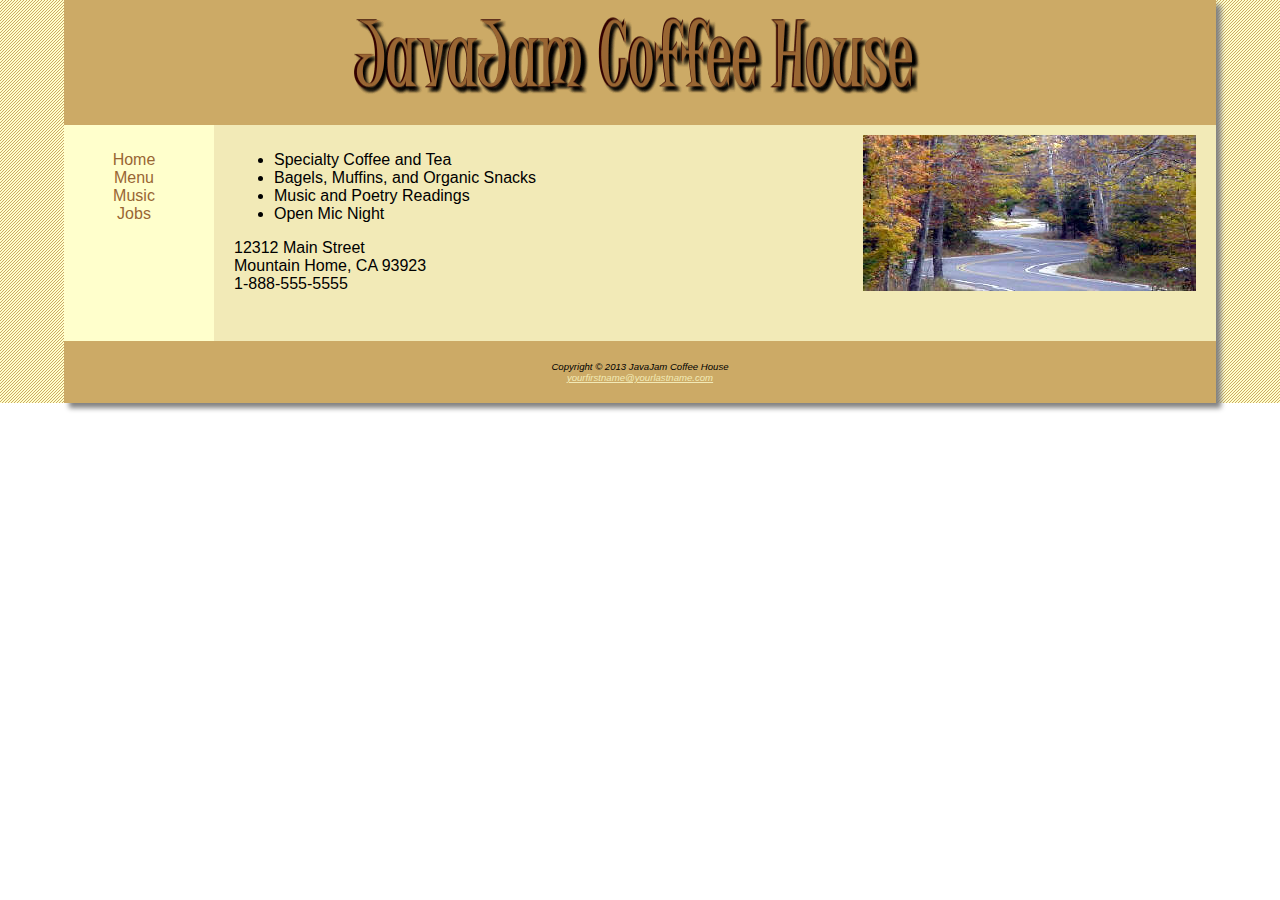
<file: 11.2 TableAndForms/index.html>
﻿<!DOCTYPE html>
<html lang="en">
<head>
    <title>JavaJam Coffee House</title>
    <meta charset="utf-8">
    <link href="normalize.css" rel="stylesheet" />
    <link href="javajam.css" rel="stylesheet" />
    <link href="javajammobile.css" rel="stylesheet" media="only screen and (max-device-width: 680px)" />
    <meta name="viewport" content="width=device-width,initial-scale=1.0">
    <link href="favicon.ico" rel="shortcut icon" />
    <!--[if lt IE 9]>
        <script src="http://html5shim.googlecode.com/svn/trunk/html5.js"></script>
    <![endif]-->
</head>
<body>
    <div id="wrapper">
        <header>
            <h1>
                <img src="images/javalogo.gif" alt="JavaJam Coffee House" height="117" width="619">
            </h1>
        </header>
        <nav>
            <ul>
                <li><a href="index.html">Home</a></li>
                <li><a href="menu.html">Menu</a></li>
                <li><a href="music.html">Music</a></li>
                <li><a href="jobs.html">Jobs</a></li>
            </ul>
        </nav>
        <div id="content">
            <figure class="floatright">
                <img src="images/windingroad.jpg" alt="winding road" width="333" height="156">
            </figure>
            <ul>
                <li>Specialty Coffee and Tea</li>
                <li>Bagels, Muffins, and Organic Snacks</li>
                <li>Music and Poetry Readings</li>
                <li>Open Mic Night</li>
            </ul>
            <div>
                12312 Main Street<br>
                Mountain Home, CA 93923<br>
                1-888-555-5555<br>
                <br>
            </div>
        </div>
        <footer>
            Copyright &copy; 2013 JavaJam Coffee House<br>
            <a href="mailto:yourfirstname@yourlastname.com">yourfirstname@yourlastname.com</a>
        </footer>
    </div>
</body>
</html>
</file>
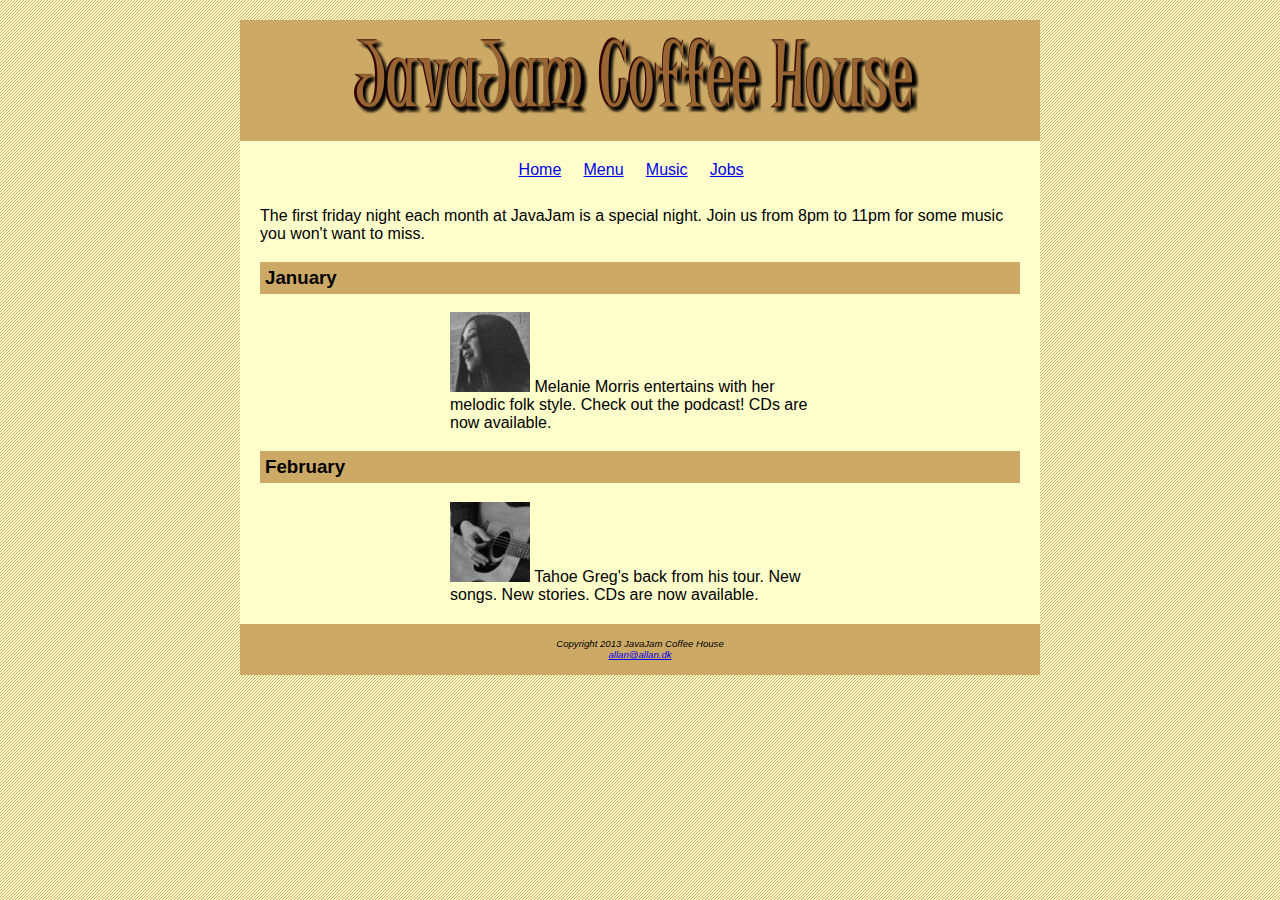
<file: 10.2 HtmlVisualElements/music.html>
﻿    <!DOCTYPE html>
<html>
<head>
    <title>JavaJam Coffee House</title>
    <meta http-equiv="Content-Type" content="text/html; charset=UTF-8">
    <link rel="stylesheet" type="text/css" href="stylesheet.css">
</head>

<body>
    <header>
	    <img src="images/javalogo.gif" alt="Header">
    </header>

    <div class="content">
        <nav>
            <a href="index.html">Home</a> &nbsp; &nbsp;
            <a href="menu.html">Menu</a>  &nbsp; &nbsp;
            <a href="music.html">Music</a>  &nbsp; &nbsp;
            <a href="jobs.html">Jobs</a> &nbsp; &nbsp;
        </nav>

        The first friday night each month at JavaJam is a special night. Join us from 8pm to 11pm for some music you won't want to miss.
        <h3>January</h3>
        <div class="music">
            <a href="images/melanie.jpg"><img src="images/melaniethumb.jpg" alt="Click for a bigger picture"/></a>
            Melanie Morris entertains with her melodic folk style. Check out the podcast! CDs are now available.
        </div>
        <h3>February</h3>
        <div class="music">
            <a href="images/greg.jpg"><img src="images/gregthumb.jpg" alt="Click for a bigger picture"/></a>
            Tahoe Greg's back from his tour. New songs. New stories. CDs are now available.
        </div>
    </div>
    <footer>        
        <p>Copyright 2013 JavaJam Coffee House<br>
        <a href="mailto:allan@allan.dk">allan@allan.dk</a></p>
    </footer>
</body>

</html>
</file>
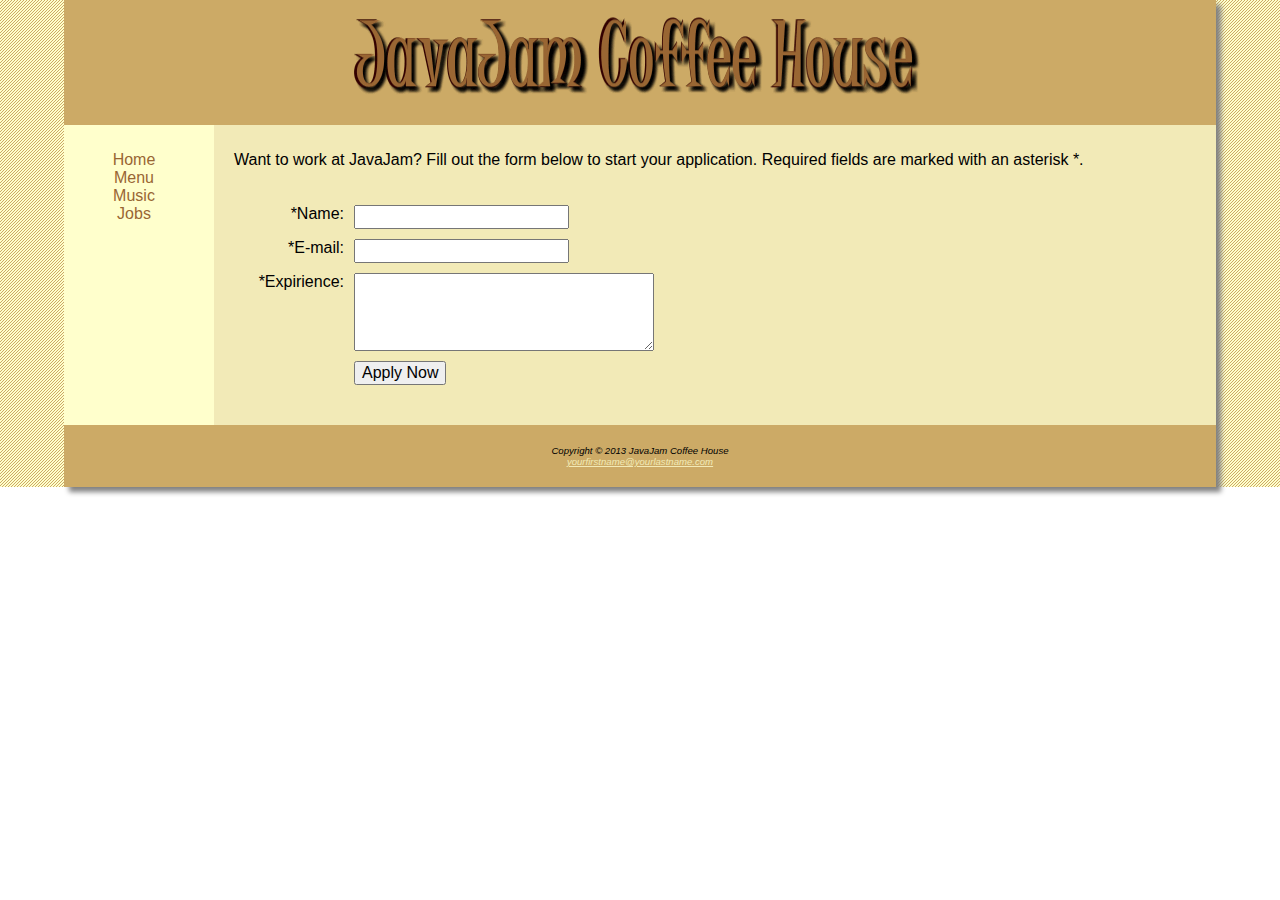
<file: 11.2 TableAndForms/jobs.html>
﻿<!DOCTYPE html>
<html xmlns="http://www.w3.org/1999/xhtml" lang="en">
<head>
    <title>Jobs</title>
    <meta charset="utf-8">
    <link href="normalize.css" rel="stylesheet" />
    <link href="javajam.css" rel="stylesheet" />
    <link href="javajammobile.css" rel="stylesheet" media="only screen and (max-device-width: 680px)" />
    <meta name="viewport" content="width=device-width,initial-scale=1.0">
    <link href="favicon.ico" rel="shortcut icon" />
    <!--[if lt IE 9]>
        <script src="http://html5shim.googlecode.com/svn/trunk/html5.js"></script>
    <![endif]-->
</head>
<body>
    <div id="wrapper">
        <header>
            <h1>
                <img src="images/javalogo.gif" alt="JavaJam Coffee House" height="117" width="619" />
            </h1>
        </header>
        <nav>
            <ul>
                <li><a href="index.html">Home</a></li>
                <li><a href="menu.html">Menu</a></li>
                <li><a href="music.html">Music</a></li>
                <li><a href="jobs.html">Jobs</a></li>
            </ul>
        </nav>
        <div id="content">
            <p>Want to work at JavaJam? Fill out the form below to start your application. Required fields are marked with an asterisk *.</p>

            <form method="post" action="http://webdevbasics.net/scripts/javajam.php">
                <label for="aName">*Name:</label>
                <input type="text" name="aName" id="aName" required="required" />
                <label for="aEmail">*E-mail:</label>
                <input type="email" name="aEmail" id= "aEmail" required="required" /> 
                <label for="aExpirience">*Expirience:</label>
                <textarea name="aExpirience" id="aExpirience" rows="4" cols="30"></textarea>
                <input id="mySubmit" type="submit" value="Apply Now"/>
            </form>
        </div>
        <footer>
            Copyright &copy; 2013 JavaJam Coffee House<br/>
            <a href="mailto:yourfirstname@yourlastname.com">yourfirstname@yourlastname.com</a>
        </footer>
    </div>
</body>
</html>
</file>
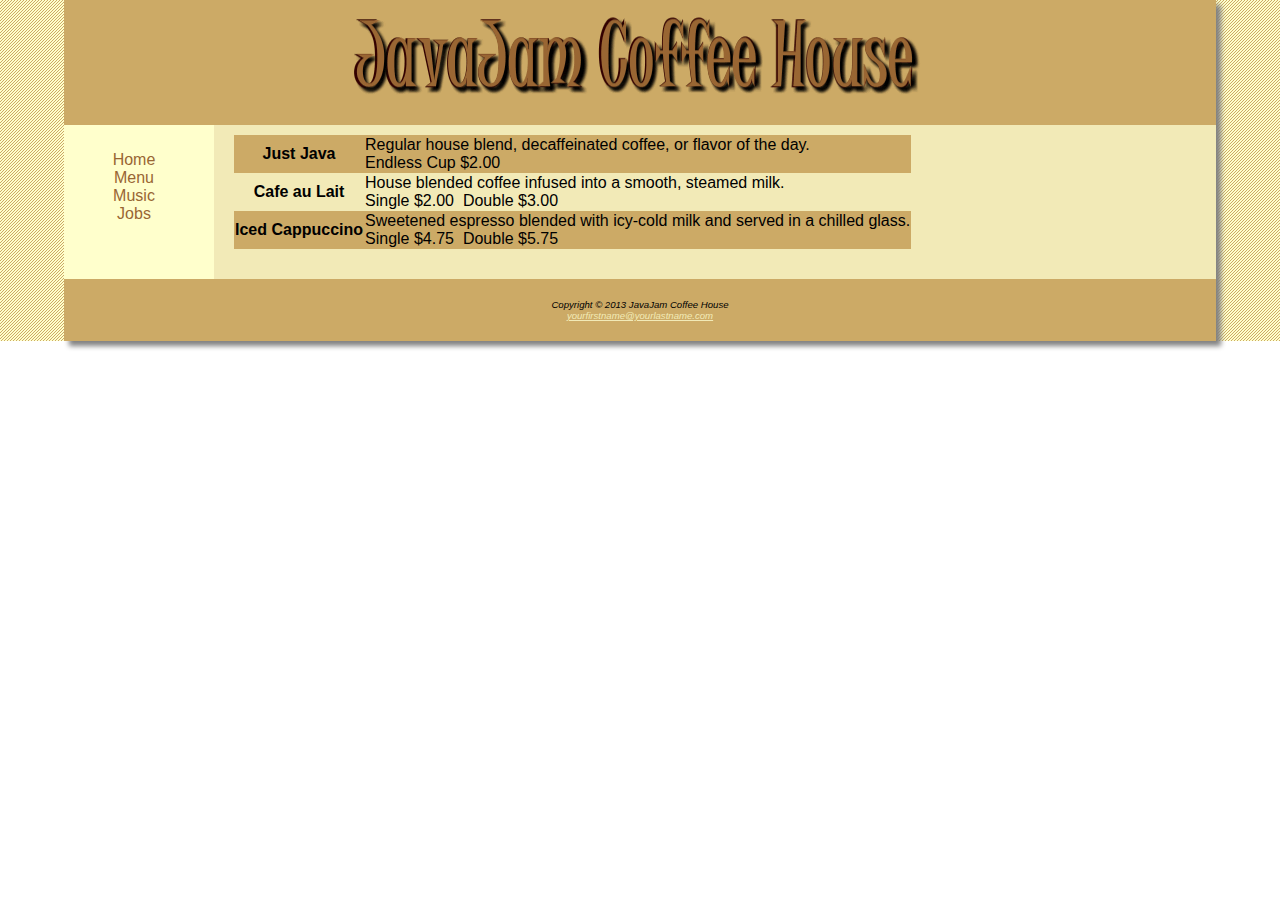
<file: 11.2 TableAndForms/menu.html>
﻿<!DOCTYPE html>
<html lang="en">
<head>
    <title>JavaJam Coffee House Menu</title>
    <meta charset="utf-8">
    <link href="normalize.css" rel="stylesheet" />
    <link href="javajam.css" rel="stylesheet" />
    <link href="javajammobile.css" rel="stylesheet" media="only screen and (max-device-width: 680px)" />
    <meta name="viewport" content="width=device-width,initial-scale=1.0">
    <!--[if lt IE 9]>
<script src="http://html5shim.googlecode.com/svn/trunk/html5.js"></script>
<![endif]-->
</head>
<body>
    <div id="wrapper">
        <header>
            <h1>
                <img src="images/javalogo.gif" alt="JavaJam Coffee House" height="117" width="619"></h1>
        </header>
        <nav>
            <ul>
                <li><a href="index.html">Home</a></li>
                <li><a href="menu.html">Menu</a></li>
                <li><a href="music.html">Music</a></li>
                <li><a href="jobs.html">Jobs</a></li>
            </ul>
        </nav>
        <div id="content">
            <table>
                <tr>
                    <th>Just Java</th>
                    <td>Regular house blend, decaffeinated coffee, or flavor of the day.<br>
                        Endless Cup $2.00
                    </td>
                </tr>
                <tr>
                    <th>Cafe au Lait</th>
                    <td>House blended coffee infused into a smooth, steamed milk.<br>
                        Single $2.00 &nbsp;Double $3.00
                    </td>
                </tr>
                <tr>
                    <th>Iced Cappuccino</th>
                    <td>Sweetened espresso blended with icy-cold milk and served in a chilled glass.<br>
                        Single $4.75 &nbsp;Double $5.75
                    </td>
                </tr>
            </table>
        </div>
        <footer>
            Copyright &copy; 2013 JavaJam Coffee House<br>
            <a href="mailto:yourfirstname@yourlastname.com">yourfirstname@yourlastname.com</a>
        </footer>
    </div>
</body>
</html>
</file>
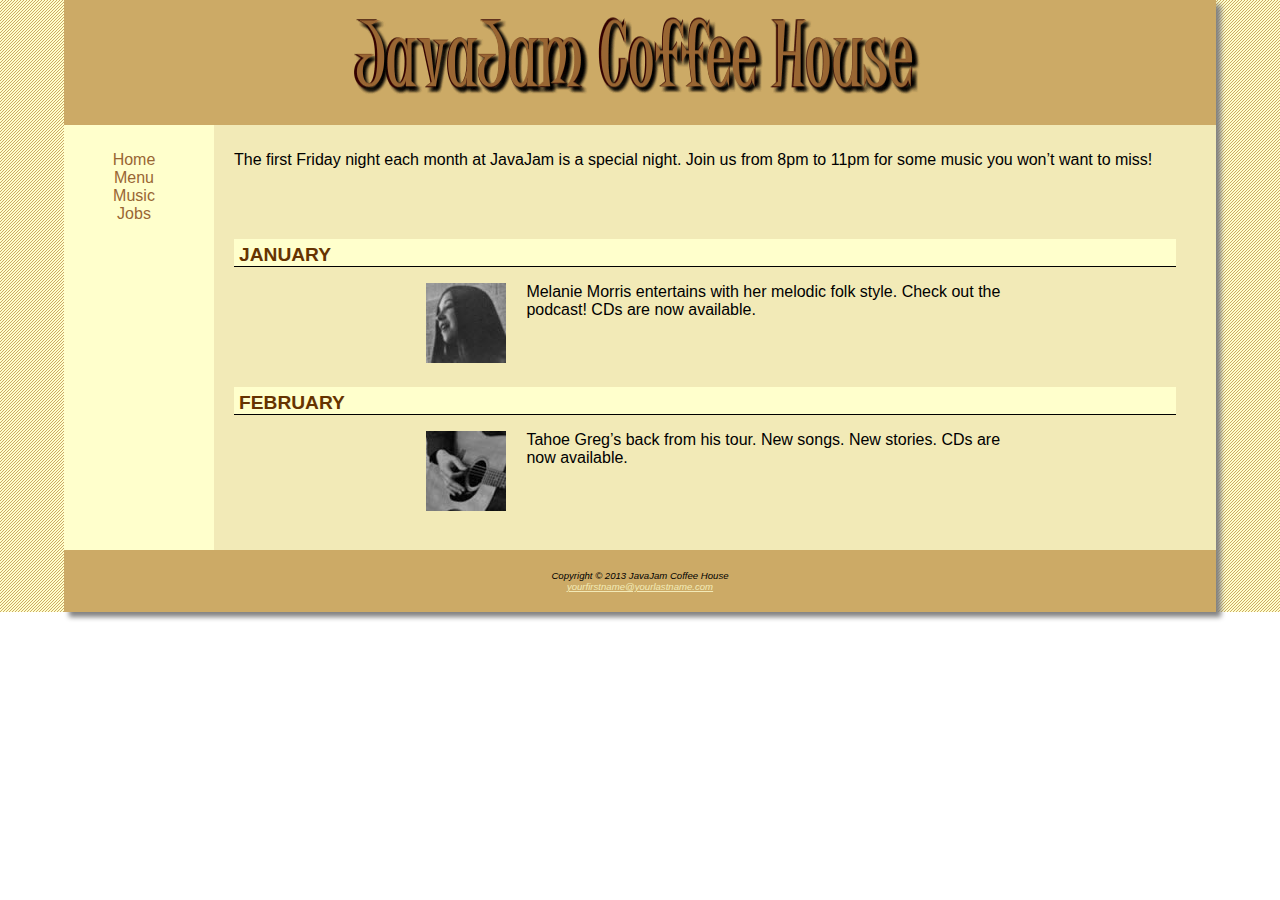
<file: 11.2 TableAndForms/music.html>
﻿<!DOCTYPE html>
<html lang="en">
<head>
    <title>JavaJam Coffee House Music</title>
    <meta charset="utf-8">
    <link href="normalize.css" rel="stylesheet" />
    <link href="javajam.css" rel="stylesheet" />
    <link href="javajammobile.css" rel="stylesheet" media="only screen and (max-device-width: 680px)" />
    <meta name="viewport" content="width=device-width,initial-scale=1.0">
    <!--[if lt IE 9]>
<script src="http://html5shim.googlecode.com/svn/trunk/html5.js"></script>
<![endif]-->
</head>
<body>
    <div id="wrapper">
        <header>
        <h1>
            <img src="images/javalogo.gif" alt="JavaJam Coffee House" height="117" width="619"></h1>
            </header>
        <nav>
            <ul>
  <li><a href="index.html">Home</a></li>
  <li><a href="menu.html">Menu</a></li>
  <li><a href="music.html">Music</a></li>
  <li><a href="jobs.html">Jobs</a></li>
</ul>
        </nav>
        <div id="content">
            <p>The first Friday night each month at JavaJam is a special night. Join us from 8pm to 11pm for some music you won&rsquo;t want to miss!</p>
            <h2>January</h2>
            <div class="details">
                <figure class="floatleft">
                <a href="images/melanie.jpg">
                    <img src="images/melaniethumb.jpg" height="80" width="80" alt="Melanie Morris"></a>
                    </figure>
                Melanie Morris entertains with her melodic folk style.
Check out the podcast! CDs are now available.
            </div>
            <h2>February</h2>
            <div class="details">
                <figure class="floatleft">
                <a href="images/greg.jpg">
                    <img src="images/gregthumb.jpg" height="80" width="80" alt="Tahoe Greg"></a>
                    </figure>
                Tahoe Greg&rsquo;s back from his tour. New songs. New stories. CDs are now available.
            </div>
            <br class="clear">
        </div>
        <footer>
            Copyright &copy; 2013 JavaJam Coffee House<br>
            <a href="mailto:yourfirstname@yourlastname.com">yourfirstname@yourlastname.com</a>
        </footer>
    </div>

</body>
</html>
</file>
<file: 11.2 TableAndForms/javajam.css>
﻿body {
    background-color: #ffffcc;
    background-image: url(images/background.gif);
    color: #330000;
    font-family: Verdana,Arial, sans-serif;
}

header {
    background-color: #ccaa66;
    color: #000000;
    text-align: center;
    margin: 0;
}

nav {
    text-align: center;
    float: left;
    width: 100px;
    padding-top: 10px;
}

h1 {
    margin: 0;
}

nav a {
    text-decoration: none;
    text-align: center;
    padding-bottom: 15px;
}

    nav a:link {
        color: #996633;
    }

    nav a:visited {
        color: #ccaa66;
    }

    nav a:hover {
        color: #330000;
    }

nav ul {
    list-style-type: none;
}

footer {
    background-color: #ccaa66;
    color: #000000;
    font-size: .60em;
    font-style: italic;
    text-align: center;
    padding-top: 20px;
    padding-bottom: 20px;
    clear: both;
}

    footer a:link {
        color: #f2eab7;
    }

    footer a:visited {
        color: #ffffcc;
    }

    footer a:hover {
        color: #330000;
    }

#wrapper {
    margin-left: auto;
    margin-right: auto;
    width: 90%;
    background-color: #ffffcc;
    min-width: 700px;
    -webkit-box-shadow: 5px 5px 5px #828282;
    -moz-box-shadow: 5px 5px 5px #828282;
    box-shadow: 5px 5px 5px #828282;
}

h2 {
    text-transform: uppercase;
    background-color: #ffffcc;
    color: #663300;
    font-size: 1.2em;
    border-bottom: 1px solid #000000;
    padding: 5px 0 0 5px;
    margin-right: 20px;
    clear: left;
}

.details {
    padding-left: 20%;
    padding-right: 20%;
    padding-bottom: 35px;
}

#content {
    padding: 10px 20px 30px;
    margin-left: 150px;
    background-color: #f2eab7;
    color: #000000;
}

.floatright {
    padding-left: 20px;
    float: right;
}

.floatleft {
    padding-right: 20px;
    padding-bottom: 20px;
    float: left;
}

img {
    border-style: none;
}

header, nav, figure, footer {
    display: block;
}

tr:nth-of-type(odd) {
    background-color: #ccaa66;
}

form {
    padding: 10px;
}

label {
    float: left;
    width: 100px;
    display: block;
    text-align: right;
    padding-right: 10px;
    margin-top: 10px;
}

input, textarea {
    margin-top: 10px;
    display: block;
}

#mySubmit {
    margin-left: 110px;
}
</file>
<file: 11.2 TableAndForms/javajammobile.css>
﻿body {
    background-color: #ffffcc;
    background-image: none;
    color: #330000;
    font-family: Verdana,Arial, sans-serif;
    margin: 0;
    padding: 0;
}

header {
    background-color: #ccaa66;
    color: #000000;
    text-align: left;
    margin: 0;
    height: 80px;
    background-image: url(images/javalogomobile.gif);
    background-repeat: no-repeat;
    background-position: center;
}

nav {
    text-align: center;
    float: none;
    width: 100%;
    padding-top: 0;
    margin-top: 0;
}

h1 {
    text-indent: -99999px;
    margin: 0;
}

nav a {
    text-decoration: none;
    display: block;
    font-size: 1.3em;
    font-weight: bold;
    border-bottom: 1px solid #330000;
    padding: 0.2em;
}

    nav a:link {
        color: #996633;
    }

    nav a:visited {
        color: #ccaa66;
    }

    nav a:hover {
        color: #330000;
    }

nav ul {
    list-style-type: none;
    padding: 0;
    margin: 0;
}

footer {
    background-color: #ccaa66;
    color: #000000;
    font-size: .60em;
    font-style: italic;
    text-align: center;
    padding-top: 0;
    padding-bottom: 0;
    clear: both;
}

    footer a:link {
        color: #f2eab7;
    }

    footer a:visited {
        color: #ffffcc;
    }

    footer a:hover {
        color: #330000;
    }

#wrapper {
    margin-left: 0;
    margin-right: 0;
    width: 100%;
    background-color: #ffffcc;
    min-width: 0;
    -webkit-box-shadow: 5px 5px 5px #828282;
    -moz-box-shadow: 5px 5px 5px #828282;
    box-shadow: 5px 5px 5px #828282;
}

h2 {
    text-transform: uppercase;
    background-color: #ffffcc;
    color: #663300;
    font-size: 1.2em;
    border-bottom: 1px solid #000000;
    padding: 0.5em 0 0 0.5em;
    margin-right: 0.5em;
    clear: left;
}

.details {
    padding-left: 0;
    padding-right: 0;
}

#content {
    padding: 0.5em;
    margin-left: 0;
    background-color: #f2eab7;
    color: #000000;
}

.floatright {
    padding-left: 20px;
    display: none;
    float: right;
}

.floatleft {
    padding-right: 0.5em;
    padding-bottom: 0.5em;
    float: left;
}

img {
    border-style: none;
}

#mobile { display: inline; } 
#desktop { display: none; }

tr:nth-of-type(odd) { background-color: #ccaa66; }

form {
    padding: 10px;
}

label {
    float: left;
    width: 100px;
    display: block;
    text-align: right;
    padding-right: 10px;
    margin-top: 10px;
}

input, textarea {
    margin-top: 10px;
    display: block;
}

#mySubmit {
    margin-left: 110px;
}
</file>
<file: 10.2 HtmlVisualElements/stylesheet.css>
body {
    font-family: Verdana, Arial, sans-serif;
	background-image: url('images/background.gif');
    width: 800px;
    padding: 20px;
    margin: 0 auto;    
}

nav {
    background-color: #ffffcc;
    text-align: center;
    padding-bottom: 28px;    
}

header {
    text-align: center;
    background-color: #ccaa66;
}

.content {
    padding: 20px;
    background-color: #ffffcc;
}

footer {
    text-align: center;
    font-size: 0.6em;
    font-style: italic;
    background-color: #ccaa66;
    padding: 5px;
}

dt {
    font-weight: bold;
}

h3 {
    background-color: #ccaa66;
    padding: 5px;
}

.music {
    margin: 0 auto;
    width: 50%;
}
</file>
